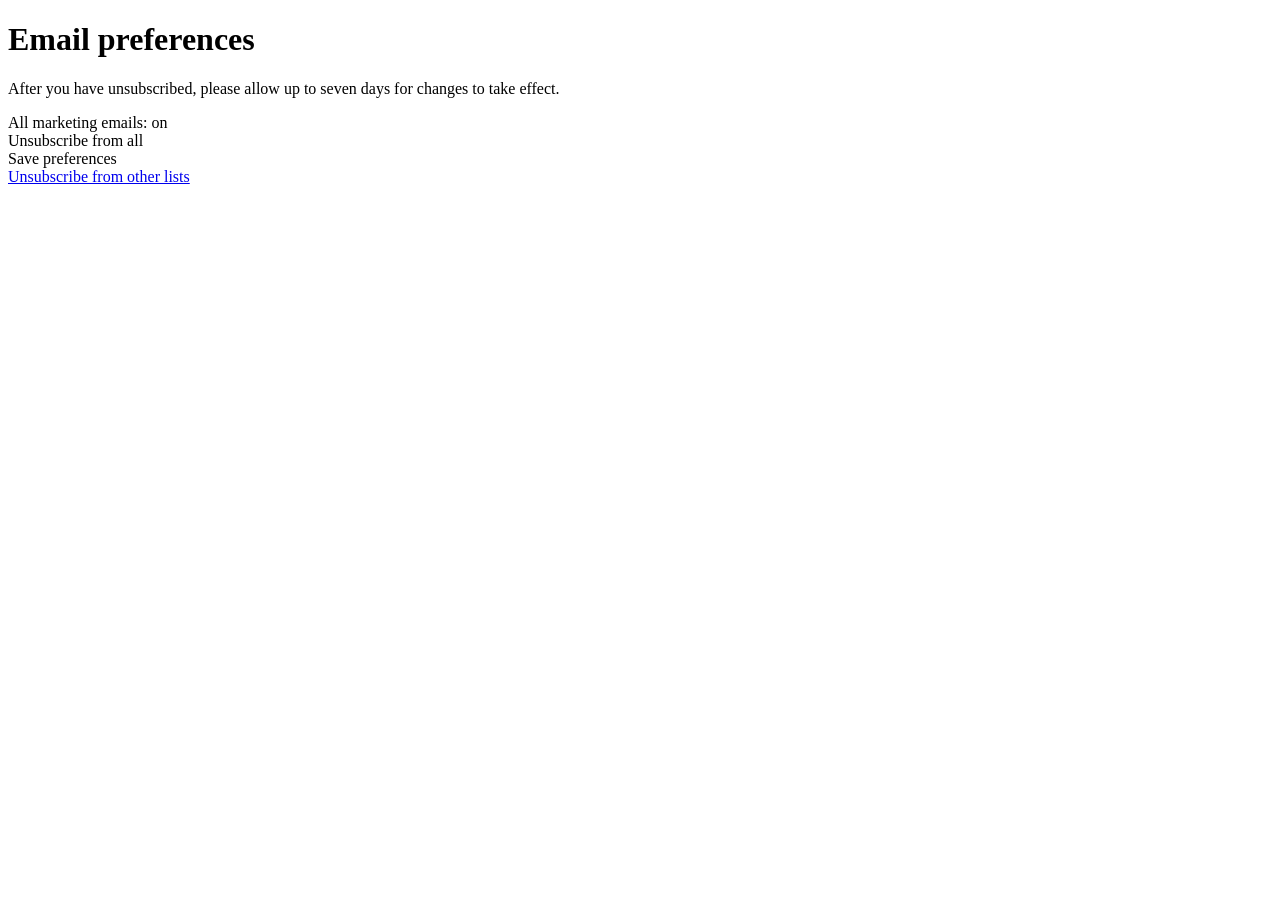
<file: tests/fixtures/unsub_div_controls.html>
<!doctype html>
<!-- A preference page in the style of a component kit: every control is a div with a
     click handler. Three presses finish it: opt out, save, then the "are you sure?"
     dialog. The result message then shows for 0.6 s only. -->
<html><body>
<h1>Email preferences</h1>
<p>After you have unsubscribed, please allow up to seven days for changes to take effect.</p>
<div id="root">
  <div class="sw" id="sw">All marketing emails: <span id="state">on</span></div>
  <div class="link" id="all" style="cursor:pointer">Unsubscribe from all</div>
  <div class="wrap"><div class="btn btn--disable" id="save" style="cursor:pointer">Save preferences</div></div>
  <div id="dialog" style="display:none">
    <div>Are you sure?</div>
    <div id="back" style="cursor:pointer">Go back</div>
    <div id="yes" style="cursor:pointer"><span>Unsubscribe</span></div>
  </div>
  <div id="result"></div>
  <div id="log"></div>
</div>
<a href="https://example.com/unsubscribe-everything">Unsubscribe from other lists</a>
<script>
  var log = [];
  function note(s) { log.push(s); document.getElementById('log').textContent = log.join(','); }
  var off = false, save = document.getElementById('save');
  document.getElementById('all').onclick = function () {
    off = true; note('all');
    document.getElementById('state').textContent = 'off';
    save.className = 'btn';
  };
  save.onclick = function () {
    if (!off) { note('save-while-disabled'); return; }
    note('save'); document.getElementById('dialog').style.display = 'block';
  };
  document.getElementById('back').onclick = function () { note('back'); };
  document.getElementById('yes').onclick = function () {
    note('yes');
    document.getElementById('dialog').style.display = 'none';
    // The result is a toast: gone again before the driver's next round reads the page.
    var result = document.getElementById('result');
    result.textContent = 'Your email preferences have been updated successfully.';
    setTimeout(function () { result.textContent = ''; }, 600);
  };
</script>
</body></html>
</file>
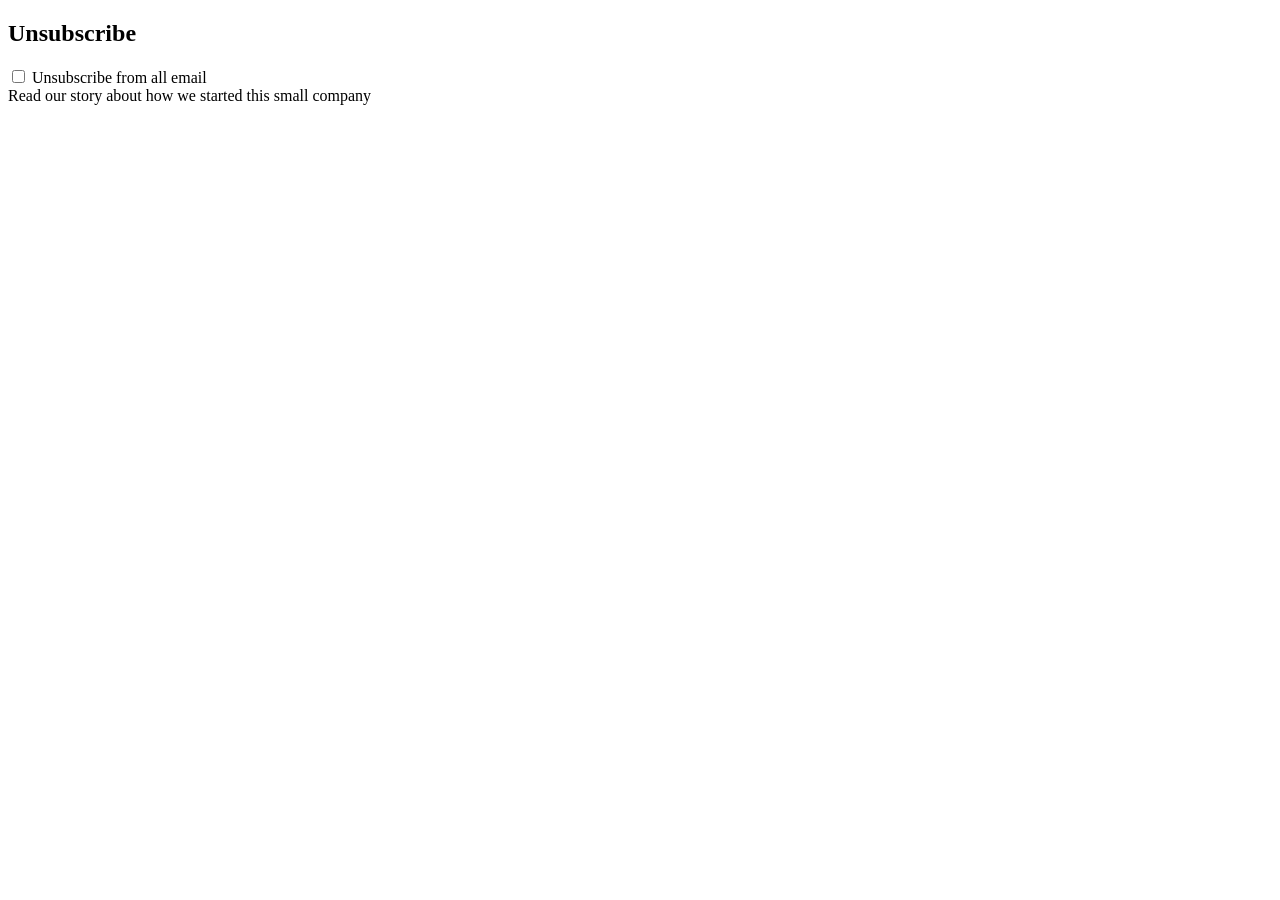
<file: tests/fixtures/unsub_label_not_button.html>
<!doctype html>
<!-- Nothing here may be pressed: the opt-out wording sits in a heading with no pointer
     cursor and in a checkbox label, where a click would untick the box. -->
<html><body>
<h2>Unsubscribe</h2>
<label style="cursor:pointer"><input type="checkbox" id="box" name="optout" value="unsubscribe_all">
  <span>Unsubscribe from all email</span></label>
<div style="cursor:pointer">Read our story about how we started this small company</div>
</body></html>
</file>
